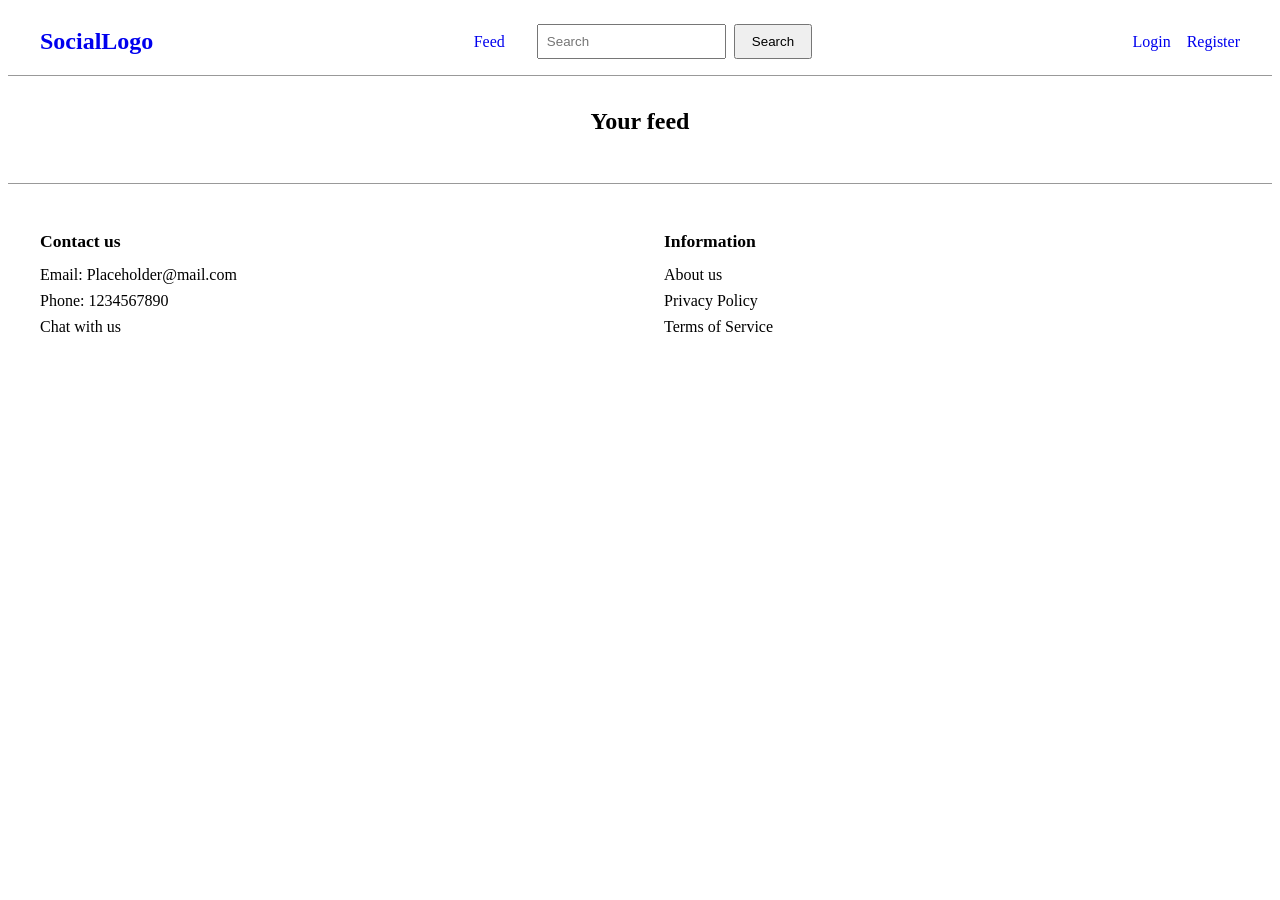
<file: index.html>
<!doctype html>

<html lang="en">
  <head>
    <meta charset="UTF-8" />

    <meta name="viewport" content="width=device-width, initial-scale=1.0" />

    <meta name="description" content="This is a feed" />

    <title>Social media | feed </title>

    <link rel="stylesheet" href="css/styles.css" />
  </head>

  <body>
    <header>
      <a href="./index.html" class="logo">SocialLogo</a>

      <section class="headmid">
        <a href="./index.html">Feed</a>

        <form class="search" id="search-form">
          <input type="search" id="search-input" placeholder="Search" />
          <button type="submit">Search</button>
        </form>
      </section>

      <section class="authhead"></section>
    </header>

    <main>
      <section id="posts">
        <h1>Your feed</h1>
      </section>
    </main>

    <footer>
      <section class="contact-us">
        <h2>Contact us</h2>
        <p>Email: Placeholder@mail.com</p>
        <p>Phone: 1234567890</p>
        <p>Chat with us</p>
      </section>

      <section class="Info">
        <h2>Information</h2>
        <p>About us</p>
        <p>Privacy Policy</p>
        <p>Terms of Service</p>
      </section>
    </footer>
    <script type="module" src="./js/feed.js"></script>
    <script type="module" src="./js/header.js"></script>
  </body>
</html>
</file>
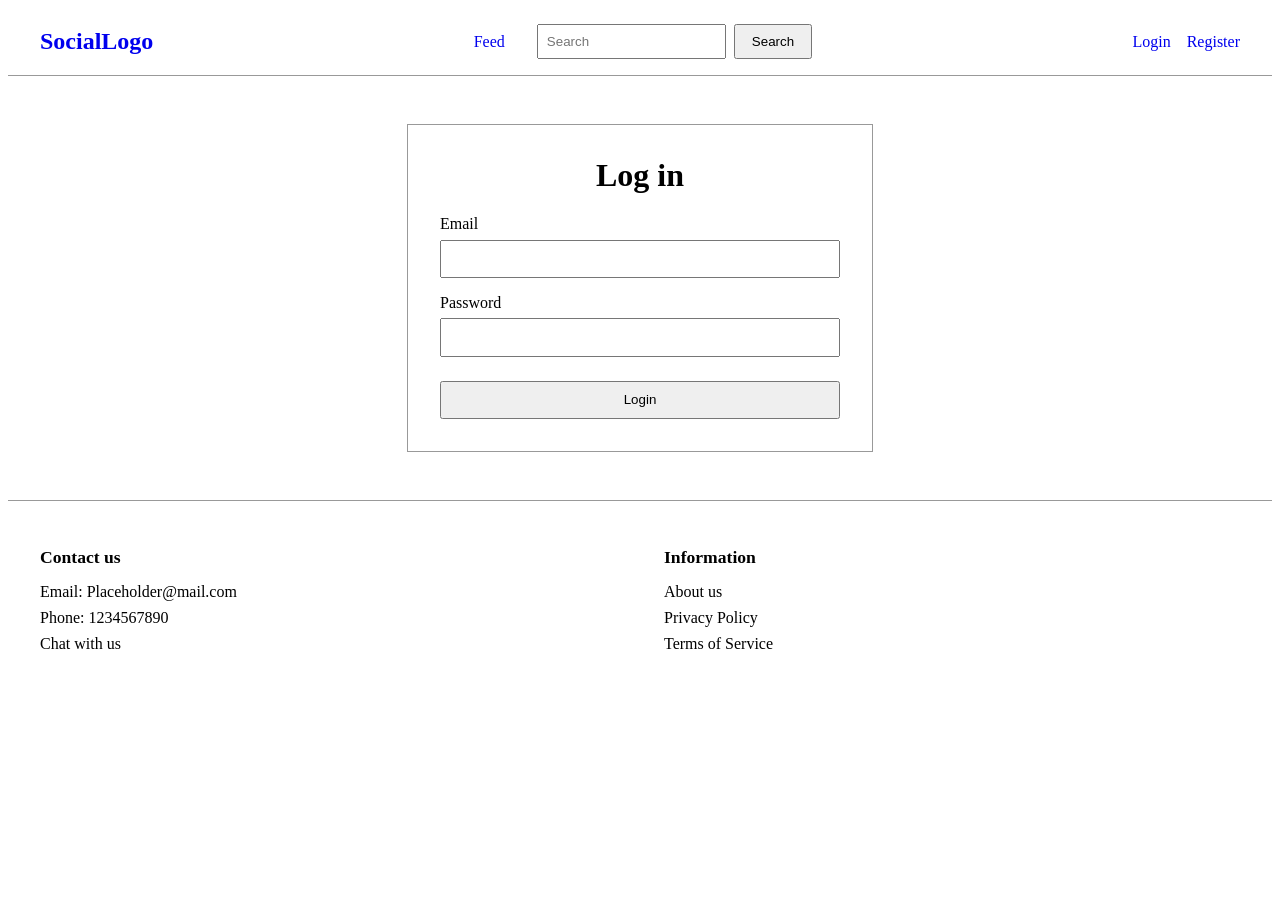
<file: pages/login.html>
<!doctype html>

<html lang="en">
  <head>
    <meta charset="UTF-8" />

    <meta name="viewport" content="width=device-width, initial-scale=1.0" />

    <meta name="description" content="A Login form for placeholdername" />

    <title>Social media | Login</title>

    <link rel="stylesheet" href="../css/styles.css" />
  </head>

  <body>
    <header>
      <a href="../index.html" class="logo">SocialLogo</a>

      <section class="headmid">
        <a href="../index.html">Feed</a>

        <form class="search" id="search-form">
          <input type="search" id="search-input" placeholder="Search" />
          <button type="submit">Search</button>
        </form>
      </section>

      <section class="authhead"></section>
    </header>

    <main>
      <form class="loginform">
        <h1>Log in</h1>
        <div>
          <label for="email">Email</label>
          <input type="email" id="email" required />
        </div>

        <div>
          <label for="password">Password</label>
          <input type="password" id="password" required />
        </div>

        <button type="submit">Login</button>
      </form>
    </main>
    <script type="module" src="../js/login.js"></script>
    <script type="module" src="../js/header.js"></script>
    <footer>
      <section class="contact-us">
        <h2>Contact us</h2>
        <p>Email: Placeholder@mail.com</p>
        <p>Phone: 1234567890</p>
        <p>Chat with us</p>
      </section>

      <section class="Info">
        <h2>Information</h2>
        <p>About us</p>
        <p>Privacy Policy</p>
        <p>Terms of Service</p>
      </section>
    </footer>
  </body>
</html>
</file>
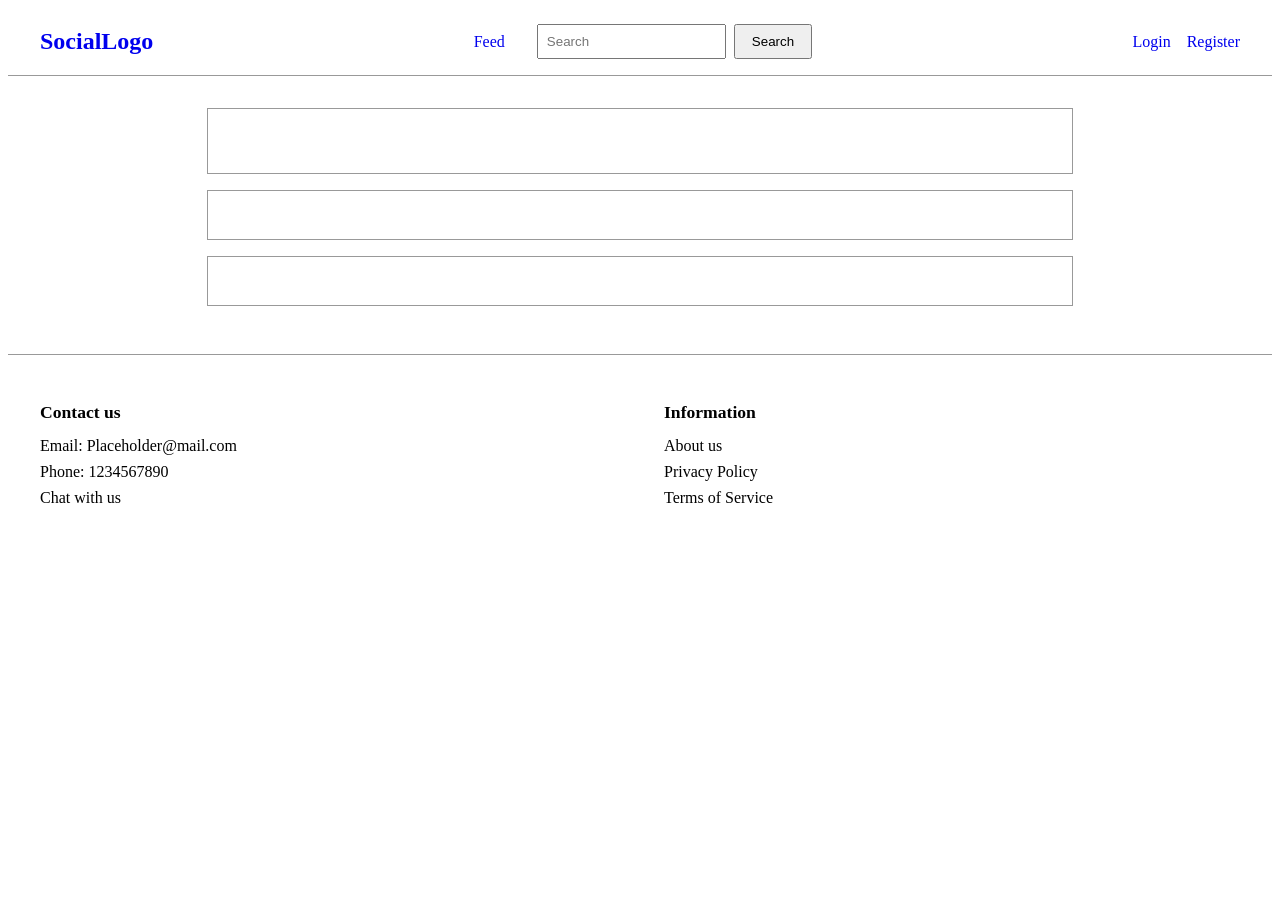
<file: pages/post.html>
<!doctype html>

<html lang="en">
  <head>
    <meta charset="UTF-8" />

    <meta name="viewport" content="width=device-width, initial-scale=1.0" />

    <meta name="description" content="A register form for placeholdername" />

    <title>Social media | post</title>

    <link rel="stylesheet" href="../css/styles.css" />
  </head>

  <body>
    <header>
      <a href="../index.html" class="logo">SocialLogo</a>

      <section class="headmid">
        <a href="../index.html">Feed</a>

        <form class="search" id="search-form">
          <input type="search" id="search-input" placeholder="Search" />
          <button type="submit">Search</button>
        </form>
      </section>

      <section class="authhead"></section>
    </header>

    <main>
      <article id="post"></article>
      <section id="reactions"></section>
      <section id="comments"></section>
    </main>

    <script type="module" src="../js/post.js"></script>
    <script type="module" src="../js/header.js"></script>
    <footer>
      <section class="contact-us">
        <h2>Contact us</h2>
        <p>Email: Placeholder@mail.com</p>
        <p>Phone: 1234567890</p>
        <p>Chat with us</p>
      </section>

      <section class="Info">
        <h2>Information</h2>
        <p>About us</p>
        <p>Privacy Policy</p>
        <p>Terms of Service</p>
      </section>
    </footer>
  </body>
</html>
</file>
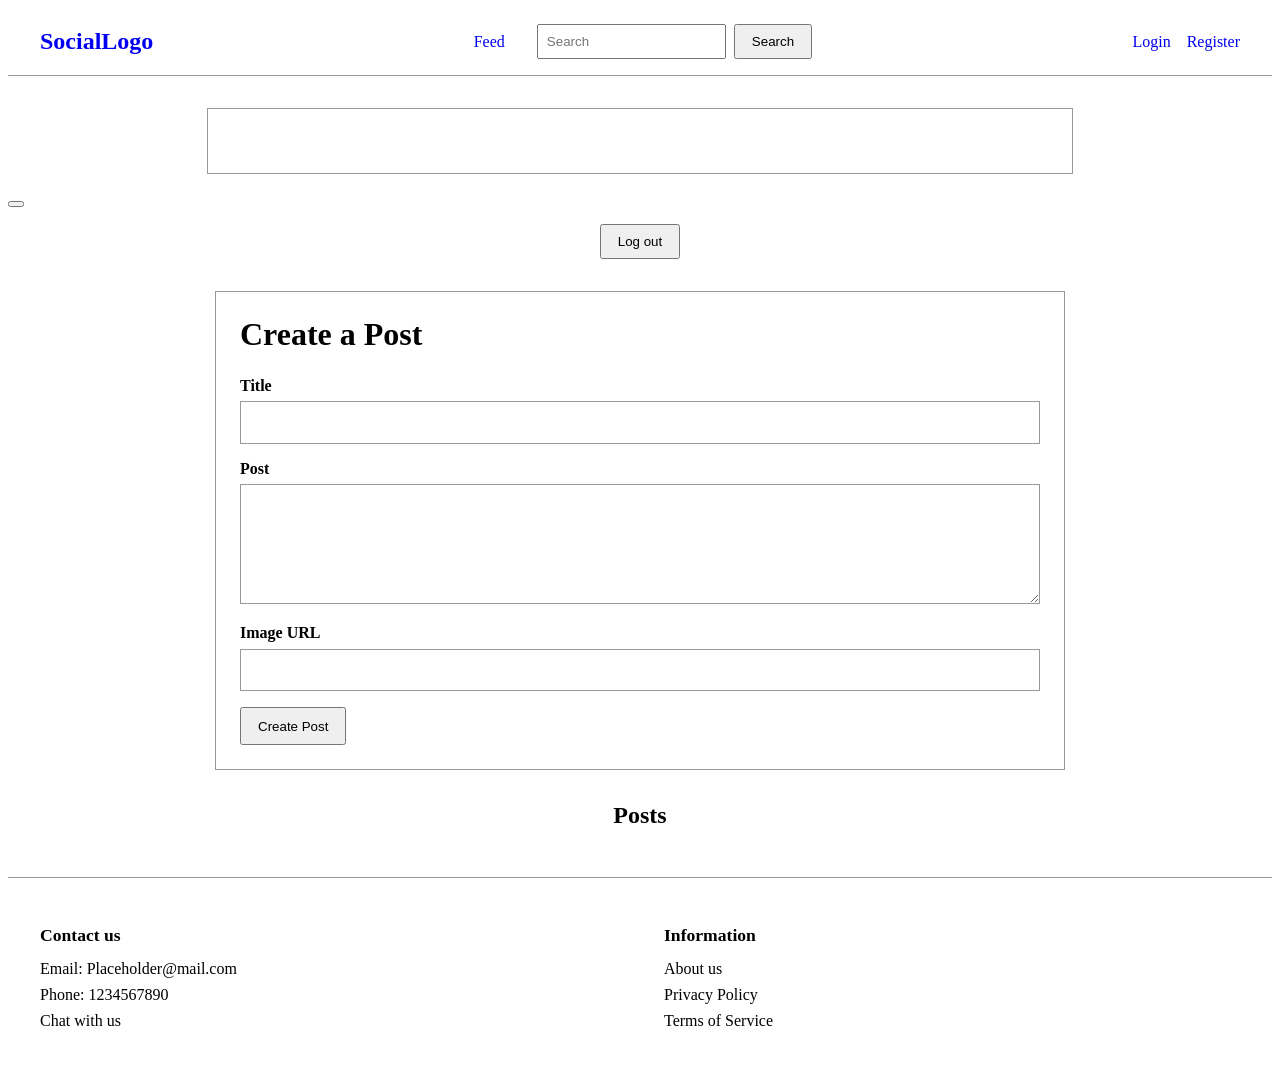
<file: pages/profile.html>
<!doctype html>

<html lang="en">
  <head>
    <meta charset="UTF-8" />

    <meta name="viewport" content="width=device-width, initial-scale=1.0" />

    <meta name="description" content="profile for social media" />

    <title>Social media | Profile</title>

    <link rel="stylesheet" href="../css/styles.css" />
  </head>

  <body>
    <header>
      <a href="../index.html" class="logo">SocialLogo</a>

      <section class="headmid">
        <a href="../index.html">Feed</a>

        <form class="search" id="search-form">
          <input type="search" id="search-input" placeholder="Search" />
          <button type="submit">Search</button>
        </form>
      </section>

      <section class="authhead"></section>
    </header>

    <main>
      <section id="profile"></section>

      <button id="follow"></button>

      <button id="logout">Log out</button>

      <section id="create-post">
        <h2>Create a Post</h2>

        <form id="create-post-form">
          <div>
            <label for="post-title">Title</label>
            <input type="text" id="post-title" required />
          </div>

          <div>
            <label for="post-body">Post</label>
            <textarea id="post-body" required></textarea>
          </div>

          <div>
            <label for="post-media">Image URL</label>
            <input type="url" id="post-media" />
          </div>

          <button type="submit">Create Post</button>
        </form>
      </section>

      <section id="my-posts">
        <h1>Posts</h1>
      </section>
    </main>

    <script type="module" src="../js/profile.js"></script>
    <script type="module" src="../js/header.js"></script>
    <script type="module" src="../js/makepost.js"></script>
    <footer>
      <section class="contact-us">
        <h2>Contact us</h2>
        <p>Email: Placeholder@mail.com</p>
        <p>Phone: 1234567890</p>
        <p>Chat with us</p>
      </section>

      <section class="Info">
        <h2>Information</h2>
        <p>About us</p>
        <p>Privacy Policy</p>
        <p>Terms of Service</p>
      </section>
    </footer>
  </body>
</html>
</file>
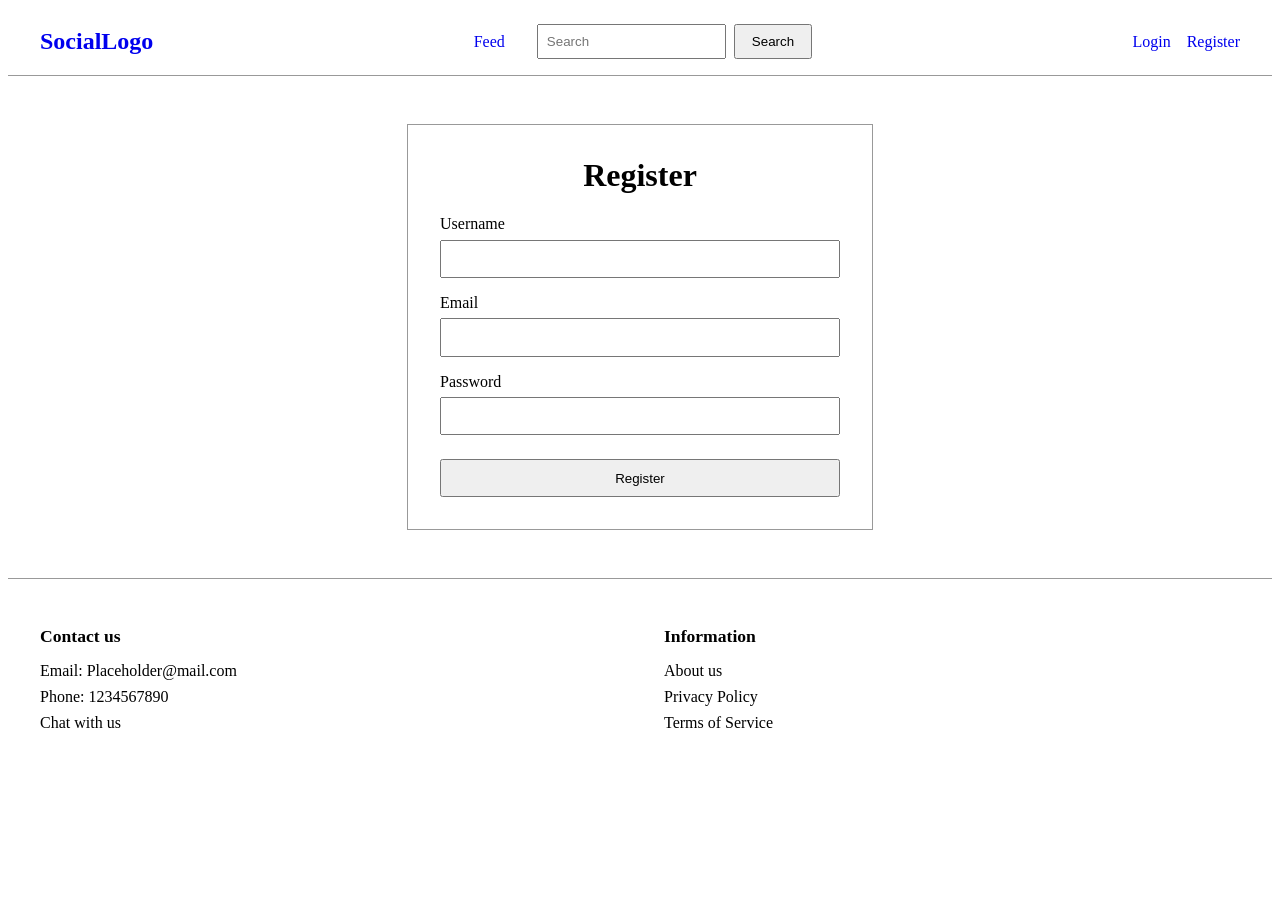
<file: pages/register.html>
<!doctype html>

<html lang="en">
  <head>
    <meta charset="UTF-8" />

    <meta name="viewport" content="width=device-width, initial-scale=1.0" />

    <meta name="description" content="A register form for placeholdername" />

    <title>social media | Register</title>

    <link rel="stylesheet" href="../css/styles.css" />
  </head>

  <body>
    <header>
      <a href="../index.html" class="logo">SocialLogo</a>

      <section class="headmid">
        <a href="../index.html">Feed</a>

        <form class="search" id="search-form">
          <input type="search" id="search-input" placeholder="Search" />
          <button type="submit">Search</button>
        </form>
      </section>

      <section class="authhead"></section>
    </header>

    <main>
      <form class="registerform">
        <h1>Register</h1>

        <div>
          <label for="user">Username</label>
          <input type="text" id="user" required />
        </div>

        <div>
          <label for="email">Email</label>
          <input type="email" id="email" required />
        </div>

        <div>
          <label for="password">Password</label>
          <input type="password" id="password" required />
        </div>

        <button type="submit">Register</button>
      </form>
    </main>
    <script type="module" src="../js/register.js"></script>
    <script type="module" src="../js/header.js"></script>
    <footer>
      <section class="contact-us">
        <h2>Contact us</h2>
        <p>Email: Placeholder@mail.com</p>
        <p>Phone: 1234567890</p>
        <p>Chat with us</p>
      </section>

      <section class="Info">
        <h2>Information</h2>
        <p>About us</p>
        <p>Privacy Policy</p>
        <p>Terms of Service</p>
      </section>
    </footer>
  </body>
</html>
</file>
<file: css/styles.css>
/*header*/
header {
  display: flex;
  align-items: center;
  justify-content: space-between;
  padding: 1rem 2rem;
  border-bottom: 1px solid #999999;
}

.logo {
  font-size: 1.5rem;
  font-weight: bold;
  text-decoration: none;
}

.headmid {
  display: flex;
  align-items: center;
  gap: 2rem;
}

.authhead {
  display: flex;
  align-items: center;
  gap: 1rem;
}

header a {
  text-decoration: none;
}

.search {
  display: flex;
  gap: 0.5rem;
}

.search input {
  padding: 0.5rem;
}

.search button {
  padding: 0.5rem 1rem;
}

/* Footer */

footer {
  display: flex;
  justify-content: space-between;
  gap: 3rem;
  padding: 2rem;
  margin-top: 3rem;
  border-top: 1px solid #999999;
}

footer section {
  flex: 1;
}

footer h2 {
  font-size: 1.1rem;
}

footer p {
  margin: 0.5rem 0;
}

/* Login + Register */

.loginform,
.registerform {
  max-width: 400px;
  margin: 3rem auto;
  padding: 2rem;
  border: 1px solid #999999;
}

.loginform h1,
.registerform h1 {
  margin-top: 0;
  text-align: center;
}

.loginform div,
.registerform div {
  display: flex;
  flex-direction: column;
  gap: 0.4rem;
  margin-bottom: 1rem;
}

.loginform input,
.registerform input {
  padding: 0.6rem;
  box-sizing: border-box;
}

.loginform button,
.registerform button {
  width: 100%;
  padding: 0.6rem;
  margin-top: 0.5rem;
}

/* Feed logged in */

#posts {
  max-width: 800px;
  margin: 2rem auto;
  padding: 0 1rem;
}

#posts > h1 {
  margin-bottom: 2rem;
  text-align: center;
}

#posts article {
  border: 1px solid #999999;
  padding: 1.5rem;
  margin-bottom: 1.5rem;
}

#posts article h2 {
  margin-top: 0;
  font-size: 2rem;
}

#posts article p {
  margin: 0.75rem 0;
  font-size: 1.4rem;
  overflow-wrap: break-word;
}

#posts article img {
  display: block;
  max-width: 100%;
  height: auto;
  margin: 1rem 0;
}

#posts article .post-time {
  text-align: right;
  font-size: 0.9rem;
  margin-bottom: 0;
}

#posts article p:nth-last-child(2),
#posts article p:last-child {
  font-size: 0.9rem;
  margin-bottom: 0;
}

/*profile page*/

#profile {
  max-width: 800px;
  margin: 2rem auto 1rem;
  padding: 2rem;
  text-align: center;
  border: 1px solid #999999;
}

#profile img {
  width: 130px;
  height: 130px;
  object-fit: cover;
  border-radius: 50%;
  display: block;
  margin: 0 auto 1rem;
}

#profile h1 {
  margin: 0.5rem 0;
  font-size: 2.2rem;
}

#profile p {
  margin: 0.5rem 0;
  font-size: 1.1rem;
}

#profile p:nth-last-child(3),
#profile p:nth-last-child(2),
#profile p:last-child {
  display: inline-block;
  margin: 1rem 0.75rem 0;
  font-size: 1rem;
}

#my-posts {
  max-width: 800px;
  margin: 2rem auto;
  padding: 0 1rem;
}

#my-posts > h1 {
  margin-bottom: 2rem;
  text-align: center;
}

#post article,
#my-posts article {
  position: relative;
  border: 1px solid #999999;
  padding: 1.5rem;
  margin-bottom: 1.5rem;
}

#my-posts article h3 {
  margin-top: 0;
  font-size: 2rem;
}

#post article p,
#my-posts article p {
  margin: 0.75rem 0;
  font-size: 1.4rem;
  overflow-wrap: break-word;
}
#post article img,
#my-posts article img {
  display: block;
  max-width: 100%;
  height: auto;
  margin: 1rem 0;
}

#my-posts article p:nth-last-child(2),
#my-posts article p:last-child {
  font-size: 0.9rem;
  margin-bottom: 0;
}

#my-posts .post-actions {
  position: absolute;
  top: 1rem;
  right: 1rem;
  display: flex;
  align-items: center;
  gap: 0.5rem;
}

#my-posts .edit-post {
  padding: 0.4rem 0.8rem;
}

#my-posts .delete-post {
  padding: 0;
  border: none;
  background: none;
  cursor: pointer;
}

#my-posts .delete-post img {
  width: 20px;
  height: 20px;
  margin: 0;
}

#logout {
  display: block;
  margin: 1rem auto 2rem;
  padding: 0.5rem 1rem;
  cursor: pointer;
}

#create-post {
  max-width: 800px;
  margin: 2rem auto;
  padding: 1.5rem;
  border: 1px solid #999999;
}

#create-post h2 {
  margin-top: 0;
  margin-bottom: 1.5rem;
  font-size: 2rem;
}

#create-post-form div {
  margin-bottom: 1rem;
}

#create-post-form label {
  display: block;
  margin-bottom: 0.4rem;
  font-size: 1rem;
  font-weight: bold;
}

#create-post-form input,
#create-post-form textarea {
  width: 100%;
  box-sizing: border-box;
  padding: 0.7rem;
  font: inherit;
  border: 1px solid #999999;
}

#create-post-form textarea {
  min-height: 120px;
  resize: vertical;
}

#create-post-form button {
  padding: 0.6rem 1rem;
  cursor: pointer;
}
#post {
  max-width: 800px;
  margin: 2rem auto 1rem;
  padding: 2rem;
  border: 1px solid #999999;
}

#post h1 {
  margin-top: 0;
  font-size: 2.2rem;
}

#post p {
  font-size: 1.2rem;
  line-height: 1.6;
  overflow-wrap: break-word;
}

#post img {
  display: block;
  max-width: 100%;
  height: auto;
  margin: 1.5rem 0;
}

#post p:last-child {
  font-size: 0.9rem;
  margin-bottom: 0;
  text-align: right;
}


#reactions {
  max-width: 800px;
  margin: 1rem auto;
  padding: 1.5rem 2rem;
  border: 1px solid #999999;
}

#reactions h2 {
  margin-top: 0;
  font-size: 1.4rem;
}

#reactions span {
  display: inline-block;
  margin-right: 1rem;
  padding: 0.4rem 0.7rem;
  border: 1px solid #cccccc;
}


#comments {
  max-width: 800px;
  margin: 1rem auto 2rem;
  padding: 1.5rem 2rem;
  border: 1px solid #999999;
}

#comments h2 {
  margin-top: 0;
  font-size: 1.4rem;
}

#comments article {
  padding: 1rem 0;
  border-bottom: 1px solid #dddddd;
}

#comments article:last-child {
  border-bottom: none;
}

#comments article p {
  margin: 0.4rem 0;
}

#comments article p:first-child {
  font-size: 1rem;
}

#comments article p:last-child {
  font-size: 1rem;
}
</file>
